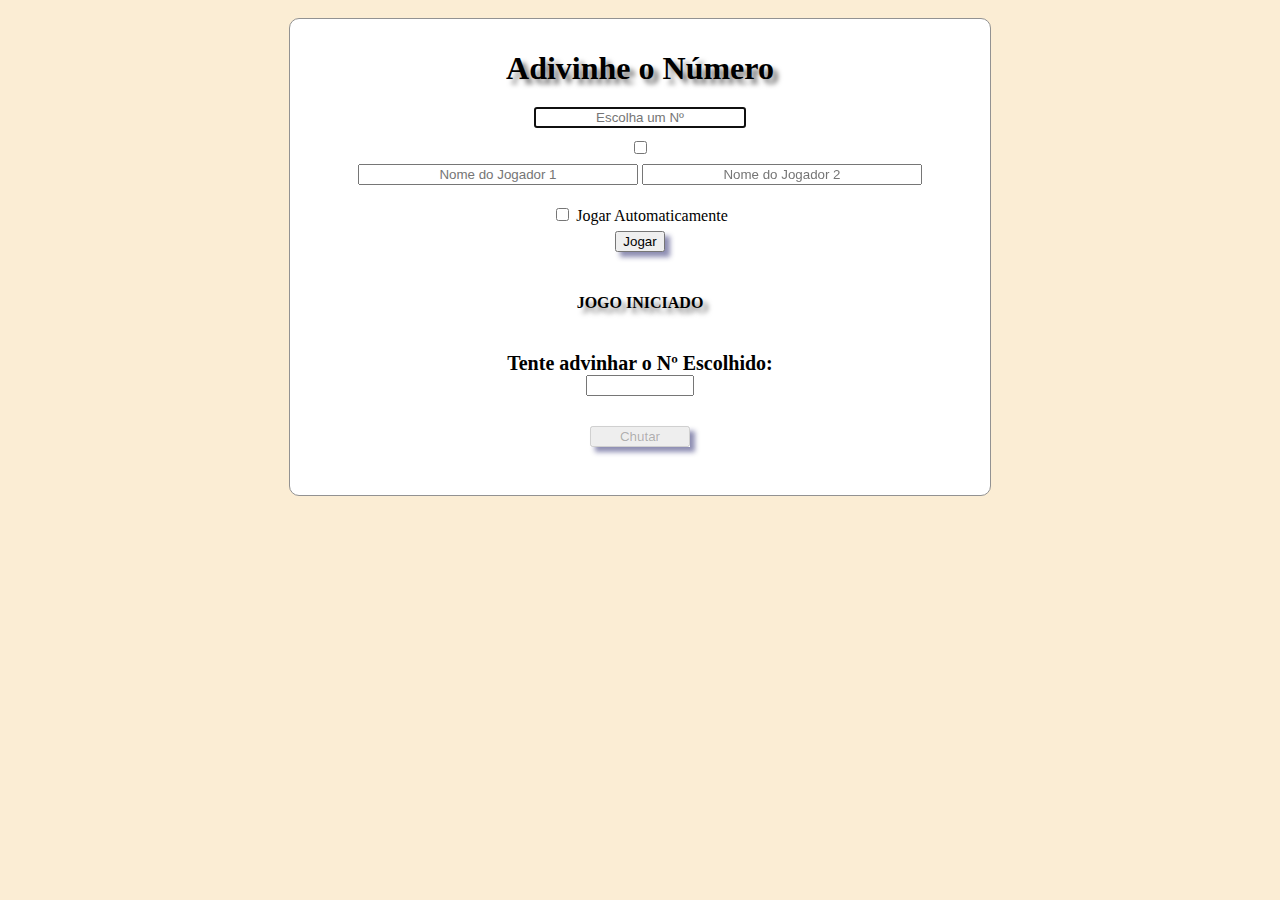
<file: index.html>
<!DOCTYPE html>
<html lang="en">

<head>
    <meta charset="UTF-8">
    <meta name="viewport" content="width=device-width, initial-scale=1.0">
    <link rel="stylesheet" href="https://stackpath.bootstrapcdn.com/bootstrap/4.1.3/css/bootstrap.min.css"
        integrity="sha384-MCw98/SFnGE8fJT3GXwEOngsV7Zt27NXFoaoApmYm81iuXoPkFOJwJ8ERdknLPMO" crossorigin="anonymous">
    <link rel="stylesheet" href="adivinhe.css">
    <title>Jogo da Adivinhação</title>
</head>

<body class="conatiner">
    <div id="camposJogo" class="centralizar">
        <div id="dadosJogo">
            <h1 class="sombras">Adivinhe o Número</h1>
            <input id="numero" name="numeroEscolhido" type="password" class="input-md" required=""
                placeholder="Escolha um Nº" autofocus >
            <div>                
                <input type="checkbox" name="" id="exibeNumero"> 
            </div>

            <div class="centralizar">
                <input id="nomeJogador1" name="nome_jogador" type="text" placeholder="Nome do Jogador 1"
                    class="nomeJogador" required="">
                <input id="nomeJogador2" name="nome_jogador" type="text" placeholder="Nome do Jogador 2"
                    class="nomeJogador" required="">
            </div>

            <div id="robo">
                <input id="cbJogarAutomaticamente" type="checkbox" name="opcao" >
                <label for="cbJogarAutomaticamente">Jogar Automaticamente</label>
            </div>
            <div class="">
                <button id="jogar" name="jogar" class="btn btn-primary btn-lg">Jogar</button>
            </div>

        </div>
        <div id="Jogando">
            <h4 class="sombras">JOGO INICIADO</h4>
            <div class="alinhado">
                <label id="jogadorDaVez"></label>
                <label id="nrEscolhido">Tente advinhar o Nº Escolhido:</label>
                <input id="chute" name="chutar" type="number">
            </div>
            <div>
                <button disabled id="chutar" name="chutar" class="btn btn-primary btn-lg">Chutar</button>
            </div>
            <div id="AreaBotaoJogarNovamente" class="alinhado">
                <button id="btJogarNovamente" class="btn btn-success">Jogar Novamente</button>
            </div>

            <div id="andamentoJogo">
                <h2 id="acertou" class="acertou"></h2>
                <h5 id="acertouTentativas" class="acertou"></h5>
                <h5 id="vencedor" class="acertou"></h5>
                <ul id="listaChutes">
                    <li></li>
                </ul>
            </div>
        </div>
 
    </div>
    <script src="https://code.jquery.com/jquery-3.3.1.slim.min.js"
        integrity="sha384-q8i/X+965DzO0rT7abK41JStQIAqVgRVzpbzo5smXKp4YfRvH+8abtTE1Pi6jizo"
        crossorigin="anonymous"></script>
    <script src="https://cdnjs.cloudflare.com/ajax/libs/popper.js/1.14.3/umd/popper.min.js"
        integrity="sha384-ZMP7rVo3mIykV+2+9J3UJ46jBk0WLaUAdn689aCwoqbBJiSnjAK/l8WvCWPIPm49"
        crossorigin="anonymous"></script>
    <script src="https://stackpath.bootstrapcdn.com/bootstrap/4.1.3/js/bootstrap.min.js"
        integrity="sha384-ChfqqxuZUCnJSK3+MXmPNIyE6ZbWh2IMqE241rYiqJxyMiZ6OW/JmZQ5stwEULTy"
        crossorigin="anonymous"></script>
    <script src="jogo.js"></script>
</body>

</html>
</file>
<file: adivinhe.css>
body {
    padding: 10px;
    background-color: rgb(251, 237, 212);
}

#camposJogo{
    background-color: white;
    border-radius: 10px;
    margin: 0 auto;
    width: 700px;
    border: 1px solid rgb(146, 146, 146);   
}

#chutar {
    margin-top: 20px;
    width: 100px;
}

#nome_jogador {
    width: 340px;
}

#numero {
    width: 30%;    
    text-align: center;
    
}

#chute {
    width: 340px;
}

.centralizar{
    margin: 0 auto;
    text-align: center;
}

.nomeJogador{
    width: 40%;
    text-align: center;
}
#nrEscolhido{
    font-size: 20px;
    font-weight: bold;
    
}

#chute{
    width: 100px;
}

h4{
    margin-bottom: 10px;
}

input{
    margin-bottom: 10px;
}

#dadosJogo{
    border-radius: 10px 10px 0 0  ;
    padding: 10px;
}

#Jogando{
    padding: 10px;
    
}

.alinhado{
    display: flex;
    flex-direction: column;
    align-items: center;
}

#andamentoJogo{
    margin-top: 10px;
}

ul{
    list-style: none;
    display: flex;
    flex-direction: column-reverse;
    align-items: flex-start;
}

.sombras{
    margin-bottom: 20px;
    text-shadow: 5px 5px 5px rgb(121, 120, 120);
}

li{
    font-weight: bold;
    font-size: 20px;
}

.acertou{
    color: rgb(58, 58, 251);
    font-weight: bold;
    
}

#jogadorDaVez{
    font-weight: bold;
    font-size: 18px;
    /* coloquei uma altura SÓ para evitar um efeito de descida quando esse elemnto aparece */
    height: 20px;
}


button{
    box-shadow: 5px 5px 5px rgba(24, 24, 100, 0.493);
}

#robo{
    margin-top: 10px;
}

#btJogarNovamente{
    margin: 20px 0;
    display: none;
}
</file>
